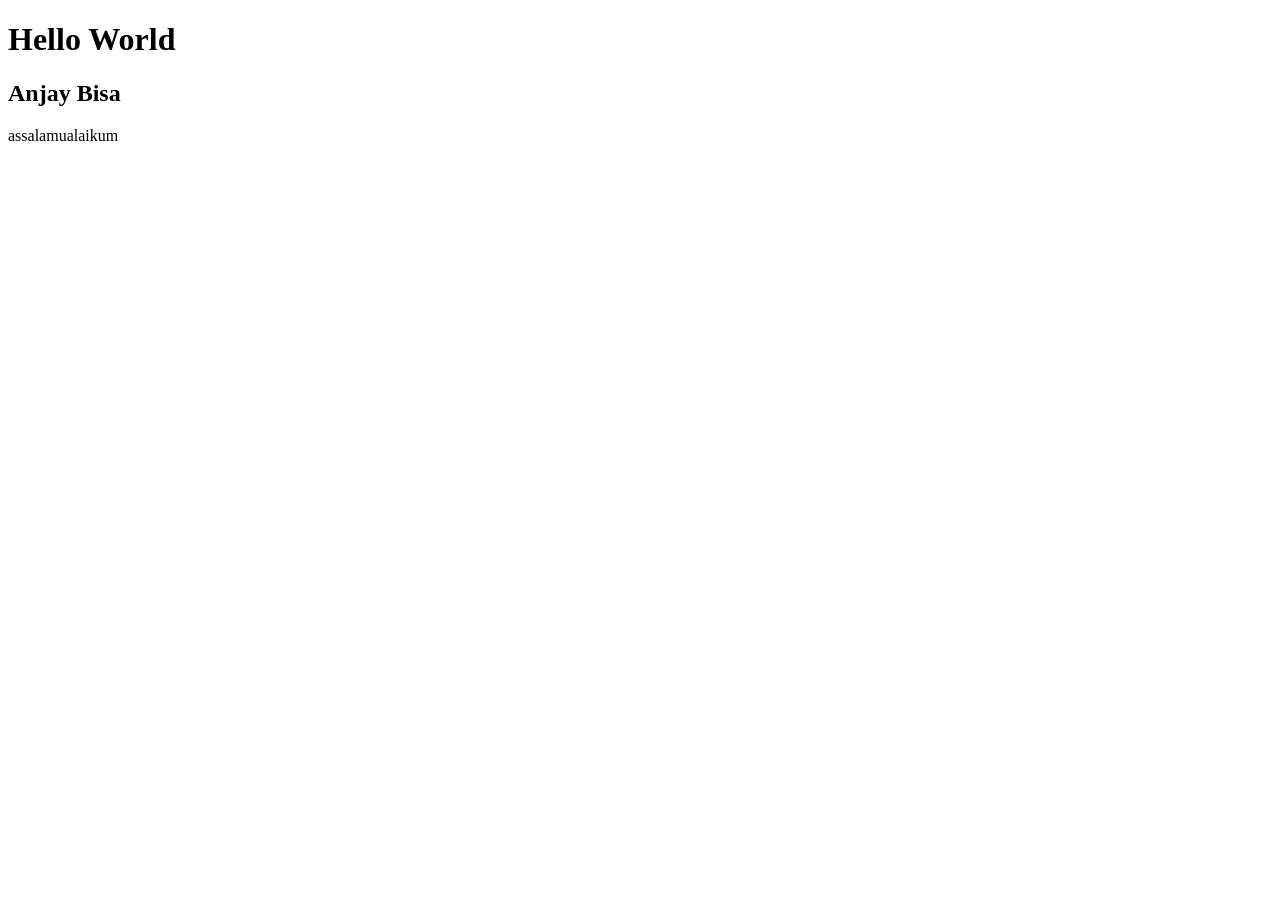
<file: index.html>
<!DOCTYPE html>
<html>
    <head>
        <meta charset="UTF-8" />
        <meta name="viewport" content="width=device-width, intial-scale=1.0" />
        <link
        href=""
        rel="stylesheet"
        />
        <title>Pertemuan 1 Web</title>
    </head>
    <body>
        <h1>Hello World</h1>
        <h2>Anjay Bisa</h2>
        <p>assalamualaikum</p>
    </body>
</html>
</file>
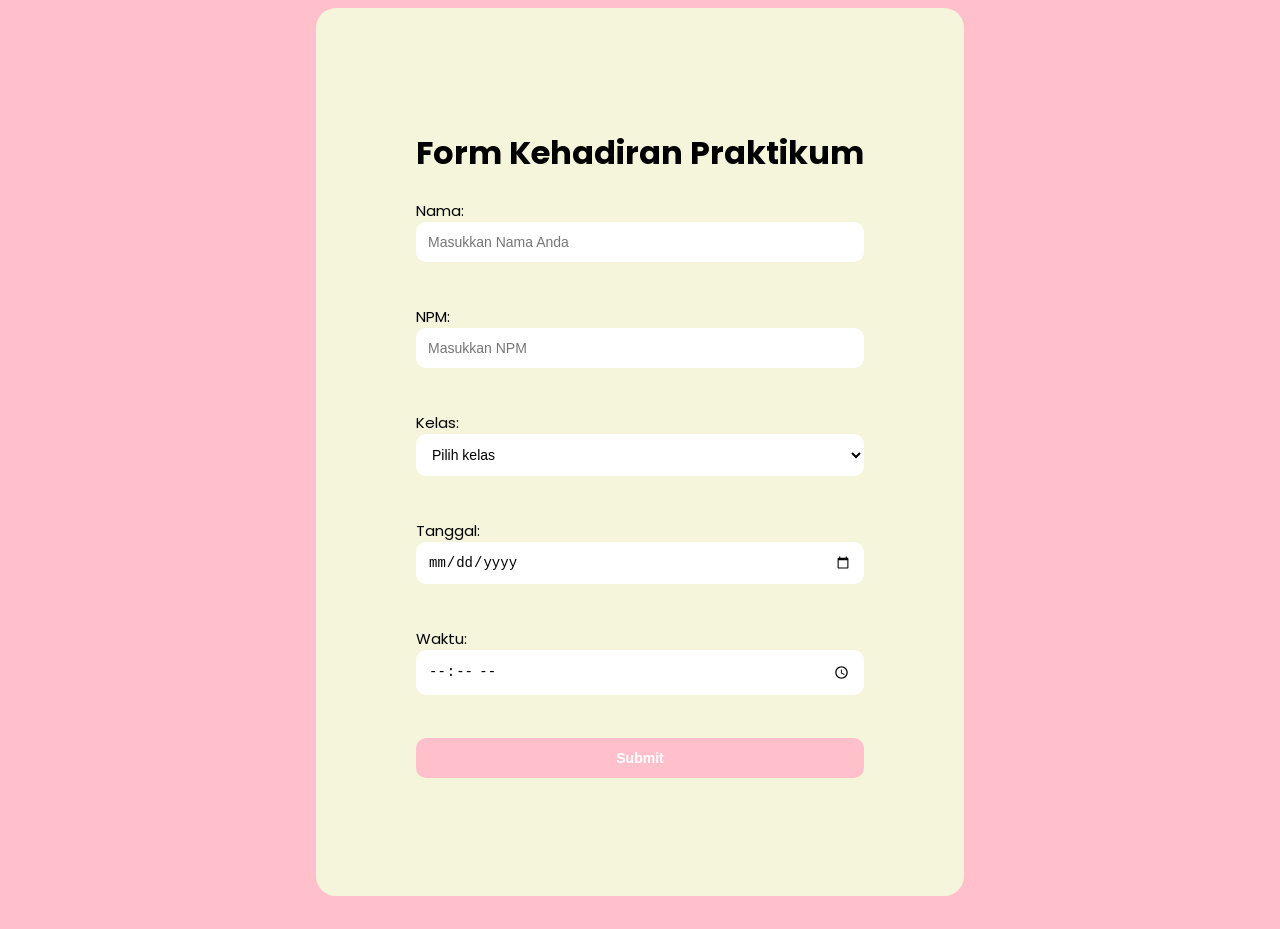
<file: form.html>
<!DOCTYPE html>
<html lang="en">
<head>
    <meta charset="UTF-8">
    <meta name="viewport" content="width=device-width, initial-scale=1.0">
    <title>Document</title>
    <link rel="stylesheet" href="form.css">
</head>
<body>
    <form>
    <header>
        <h1>Form Kehadiran Praktikum</h1>
    </header>

        <label for="name">Nama: </label>
        <input type="text" id="name" name="name" placeholder="Masukkan Nama Anda"><br>
        <br>
        <label for="npm">NPM: </label>
        <input type="number" id="npm" name="npm" placeholder="Masukkan NPM"><br>
        <br>
        
        <label for="kelas">Kelas: </label>
        <select name="kelas" id="kelas"><br> 

            <option value="">Pilih kelas</option>
            <option value="Ilmu Komputer">Ilmu Komputer</option>
            <option value="Sistem Informasi">Sistem Informasi</option>
        </select>
        <br> 

        <br>

        <label for="tanggal">Tanggal: </label>
        <input type="date"><br>

    <br> 

    <label for="waktu">Waktu: </label>
    <input type="time"><br>
    <br>

        <input type="submit" value="Submit"> 
    </form>
    <br>
    </body>
</body>

</html>
</file>
<file: form.css>
@import url('https://fonts.googleapis.com/css2?family=Poppins:ital,wght@0,100;0,200;0,300;0,400;0,500;0,600;0,700;0,800;0,900;1,100;1,200;1,300;1,400;1,500;1,600;1,700;1,800;1,900&display=swap');
body{
    font-family: "Poppins", sans-serif;
    font-optical-sizing: auto;
    background-color:pink
}

form{
    background-color:beige;
    padding:100px;
    width: fit-content;
    margin: auto;
    border-radius: 20px;
    
}

input, select {
    width: 100%;
    padding: 12px;
    margin-bottom: 18px;
    border: 1px grey;
    border-radius: 10px;   
    background-color: white;
    box-sizing: border-box;
    font-size: 14px;
}

input[type="submit"] {
    width: 100%;
    padding: 12px;
    background-color: pink;
    color: white;
    border: none;
    border-radius: 10px;
    font-weight: bold;
}

label{
    display: block;
    font-size: 15px;
}
</file>
